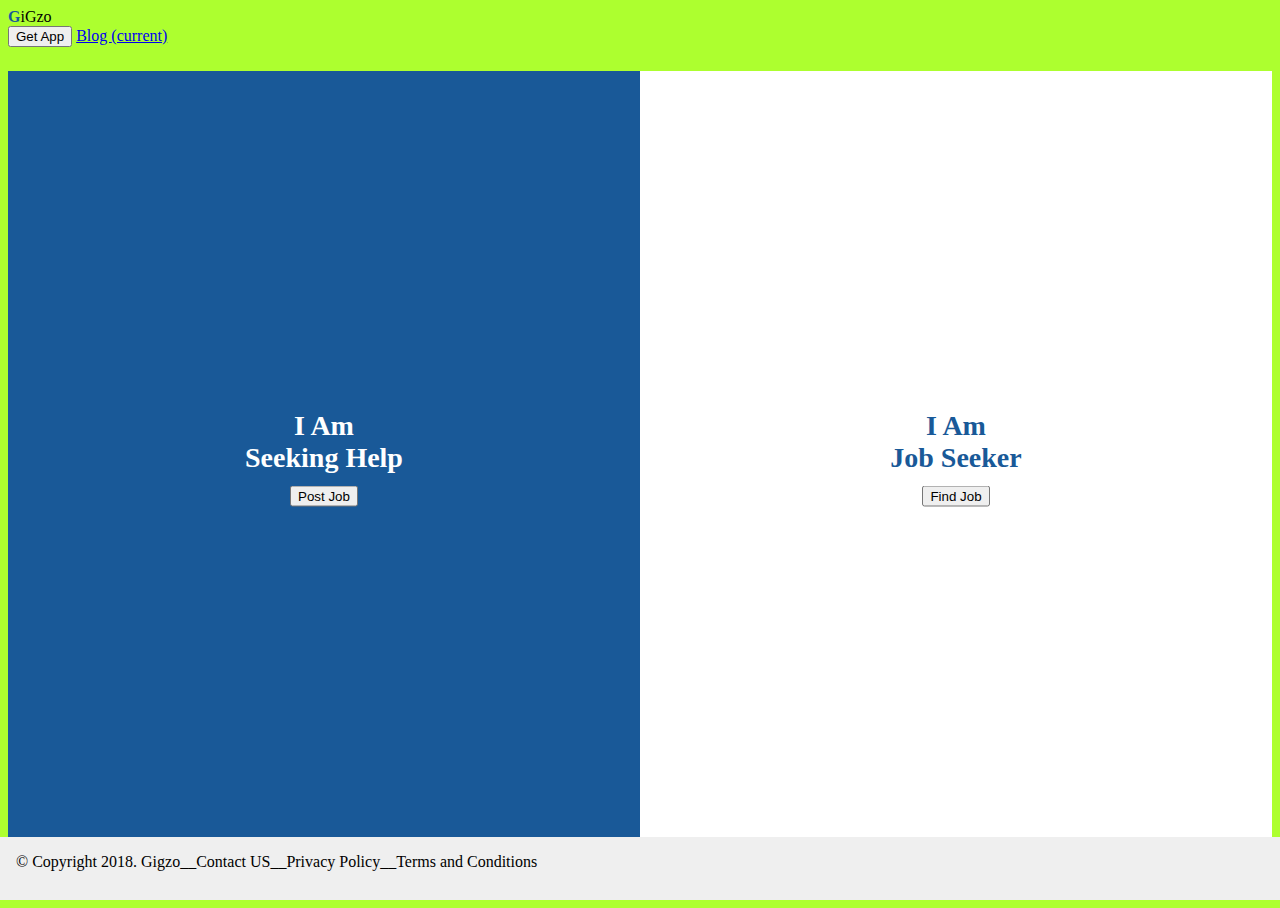
<file: index.html>
<!doctype html>
<html lang="en">
  <head>
    <!-- Required meta tags -->
    <meta charset="utf-8">
    <meta name="viewport" content="width=device-width, initial-scale=1, shrink-to-fit=no">

    <!-- Bootstrap CSS -->
    <link rel="stylesheet" href="https://stackpath.bootstrapcdn.com/bootstrap/4.1.3/css/bootstrap.min.css" integrity="sha384-MCw98/SFnGE8fJT3GXwEOngsV7Zt27NXFoaoApmYm81iuXoPkFOJwJ8ERdknLPMO" crossorigin="anonymous">
      
    <link rel="stylesheet" href="css.css">
    <script src="https://ajax.googleapis.com/ajax/libs/jquery/3.3.1/jquery.min.js"></script>
<script>
$(document).ready(function(){
       $("#left-half").hover(function(){
        $("#right-half").hide();
    });
    $("#right-half").hover(function(){
        $("#left-half").hide();
    });
});

</script>

    <title>Gigzo</title>
  </head>
  <body>

  <nav class="navbar navbar-light bg-light" style="height:7%;">
  <a class="navbar-brand"><strong style="color:#195998;">G</strong>iGzo</a>
  <form class="form-inline">
      <a href="#"><button class="btn btn-primary">Get App</button></a>
        <a class="nav-item nav-link active" href="i3.html">Blog <span class="sr-only">(current)</span></a>
  </form>
</nav>
<div class="left-half">
  <article>
      <h1 style="color: white"> I Am <br>    Seeking Help</h1>
      <a href="i3.html"><button class="btn btn-primary" >Post Job</button></a>
   
  </article>
</div><div class="right-half">
<article>
   <h1 style="color: #195998"> I Am <br>    Job Seeker</h1>
      <a href="i3-1.html"><button class="btn btn-primary" >Find Job</button></a>
</article>
</div>
<section class="footer" style="height: 7%;">
       © Copyright 2018. Gigzo       
        <a style="" > __Contact US</a> 
        <a style=""> __Privacy Policy 
        <a style=""> __Terms and Conditions </a>
     </section>
    <!-- Optional JavaScript -->
    <!-- jQuery first, then Popper.js, then Bootstrap JS -->
    <script src="https://code.jquery.com/jquery-3.3.1.slim.min.js" integrity="sha384-q8i/X+965DzO0rT7abK41JStQIAqVgRVzpbzo5smXKp4YfRvH+8abtTE1Pi6jizo" crossorigin="anonymous"></script>
    <script src="https://cdnjs.cloudflare.com/ajax/libs/popper.js/1.14.3/umd/popper.min.js" integrity="sha384-ZMP7rVo3mIykV+2+9J3UJ46jBk0WLaUAdn689aCwoqbBJiSnjAK/l8WvCWPIPm49" crossorigin="anonymous"></script>
    <script src="https://stackpath.bootstrapcdn.com/bootstrap/4.1.3/js/bootstrap.min.js" integrity="sha384-ChfqqxuZUCnJSK3+MXmPNIyE6ZbWh2IMqE241rYiqJxyMiZ6OW/JmZQ5stwEULTy" crossorigin="anonymous"></script>
  </body>
</html>
</file>
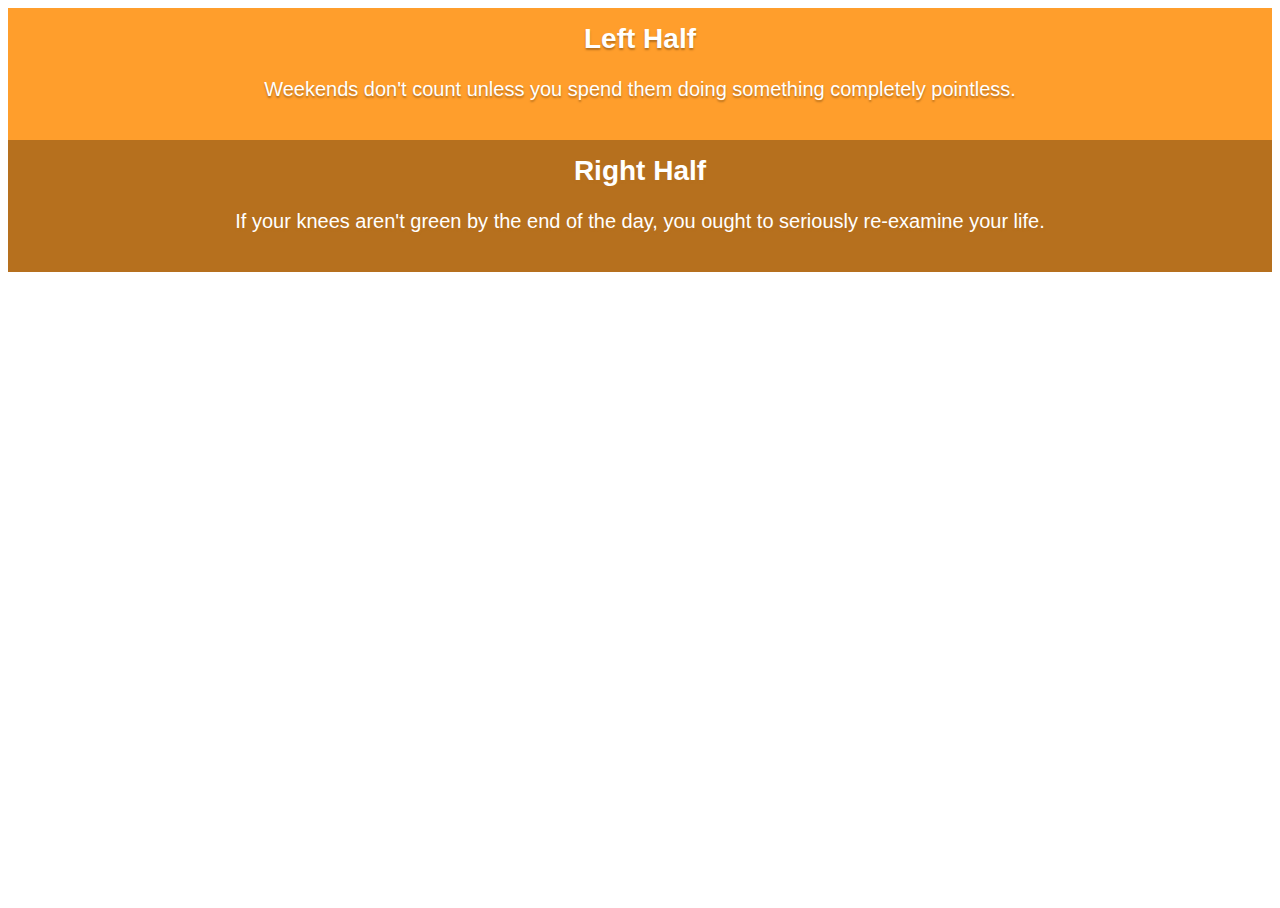
<file: html2.html>
<html>
<head>
 <link rel="stylesheet" href="css2.css">
</head>
<body>
<section class="container">
  <div class="left-half">
    <article>
      <h1>Left Half</h1>
      <p>Weekends don't count unless you spend them doing something completely pointless.</p>
    </article>
  </div>
  <div class="right-half">
    <article>
      <h1>Right Half</h1>
      <p>If your knees aren't green by the end of the day, you ought to seriously re-examine your life.</p>
    </article>
  </div>
</section><body>
<html>
</file>
<file: css.css>
.footer {
    display: inline-flex;
   position: fixed;
   left: 0;
   bottom: 0;
 padding: 1rem;
   width: 100%;
  background-color: #efefef;
  text-align: center;
  
}
 
/* Pen-specific styles */
* {
  box-sizing: border-box;
}

html, body{
  height: 100%;
}

body{
  height: 100%;
  background-color: greenyellow;
}

div{
    height: 86%;
}
a1{
    position: relative;
  top: 50%;
  left: 50%;
  text-align: center;
  transform: translate(-50%, -50%);
}
article {
  position: relative;
  top: 50%;
  left: 50%;
  text-align: center;
  transform: translate(-50%, -50%);
}

h1 {
  font-size: 1.75rem;
  margin: 0 0 0.75rem 0;
}

/* Pattern styles */
div {
  display: inline-block;
  vertical-align: top;
  width: 50%;
  padding: 1rem;
}

.left-half:hover {
  background-image: url(assests/11.jpg);
    background-position: center;
    background-size: cover;
    
}
.left-half{
    background-color: #195998;
   
    
}
.right-half{
    background-color: white;
    
    
}
.right-half:hover {
  background-image: url(assests/13.jpg);
    background-position: center;
    background-size:cover;

}





@media screen and (max-width: 768px) {
/* Pen-specific styles */
html, body, section {
  height: 100%;
}

/* Pattern styles */
div {
  display: inline-block;
  vertical-align: top;
  width: 50%;
  padding: 1rem;
}

.left-half:hover {
  background-image: url(assests/3.jpg);
    background-position: center;
    background-size: cover;
    
}
.left-half{
    background-color: #195998;
   
    
}
.right-half{
    background-color: white;
    
    
}
.right-half:hover {
  background-image: url(assests/1.jpg);
    background-position: right;
    background-size:cover;

}
div {
    text-align: center;
    }
/* Pattern styles */
.container {
  display: block;
}

}
</file>
<file: css2.css>
/* Pen-specific styles */
html, body, section {
  height: 100%;
}

body {
  color: #fff;
  font-family: sans-serif;
  font-size: 1.25rem;
  line-height: 150%;
  text-align: center;
  text-shadow: 0 2px 2px #b6701e;
}

div {
  display: flex;
  flex-direction: row;
  justify-content: center;
}

h1 {
  font-size: 1.75rem;
  margin: 0 0 0.75rem 0;
}

/* Pattern styles */
.container {
  display: block;
}

.left-half {
  background-color: #ff9e2c;
  flex: 1;
  padding: 1rem;
}

.right-half {
  background-color: #b6701e;
  flex: 1;
  padding: 1rem;
}
</file>
